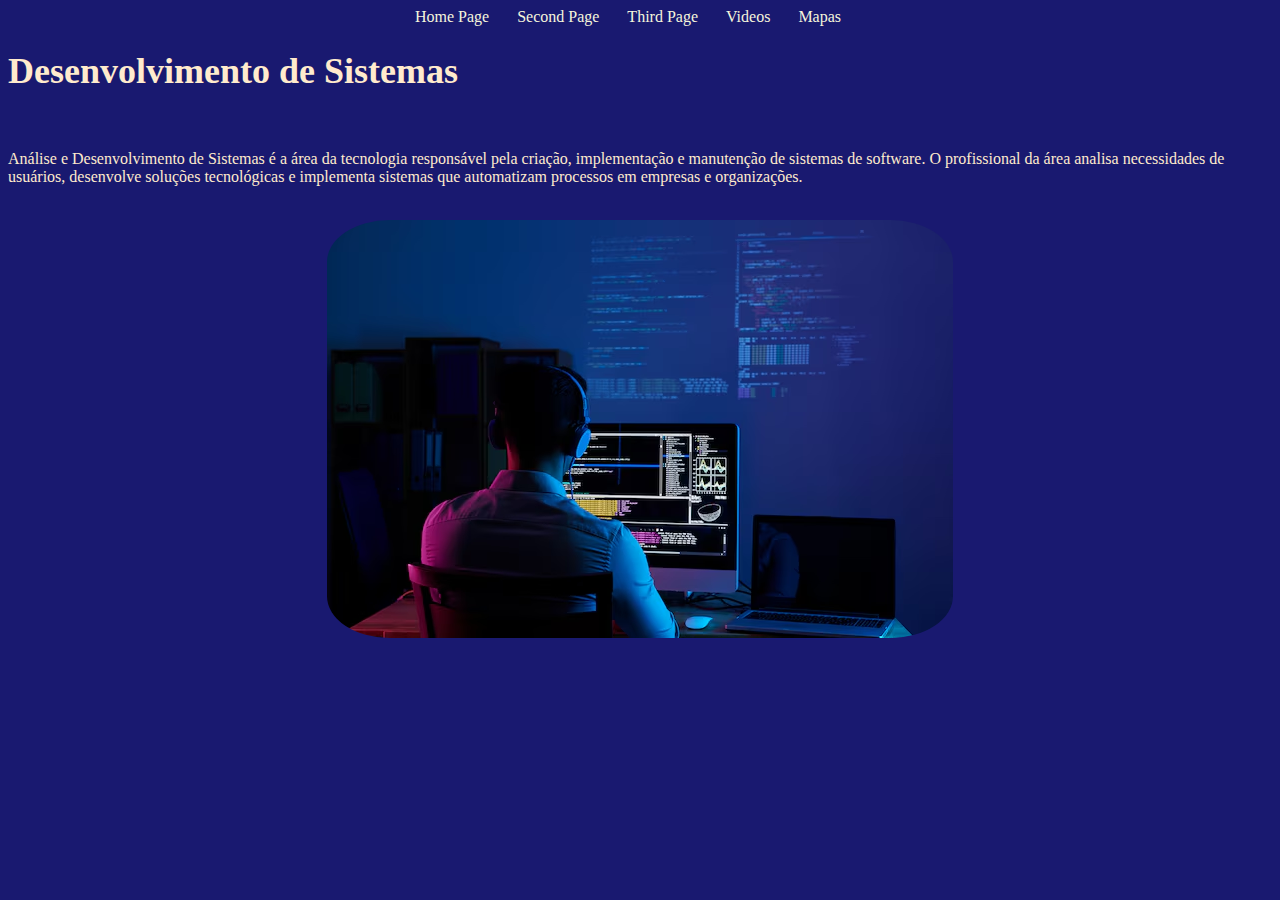
<file: Sitefeio_2-20241022T015428Z-001/Sitefeio_2/index.html>
<!DOCTYPE html>
<html lang="en">
<head>
    <meta charset="UTF-8">
    <meta name="viewport" content="width=device-width, initial-scale=1.0">
    <title>Document</title>
    <link rel="stylesheet" href="style.css">
</head>
<body>
    
    <nav>
        <a href="./index.html">Home Page</a>
        <a href="./secondpage.html">Second Page</a>
        <a href="./thirdpage.html">Third Page</a>
        <a href="./videos.html">Videos</a>
        <a href="./mapas.html">Mapas</a>
    </nav>
    <h1>Desenvolvimento de Sistemas</h1>
    <br>
    <p>Análise e Desenvolvimento de Sistemas é a área da tecnologia responsável pela criação, implementação e manutenção de sistemas de software. O profissional da área analisa necessidades de usuários, desenvolve soluções tecnológicas e implementa sistemas que automatizam processos em empresas e organizações.</p>
    <br>
    <div id="cabadopc">
     <img src="./home_page.avif">
    </div>
</body>
</html>
</file>
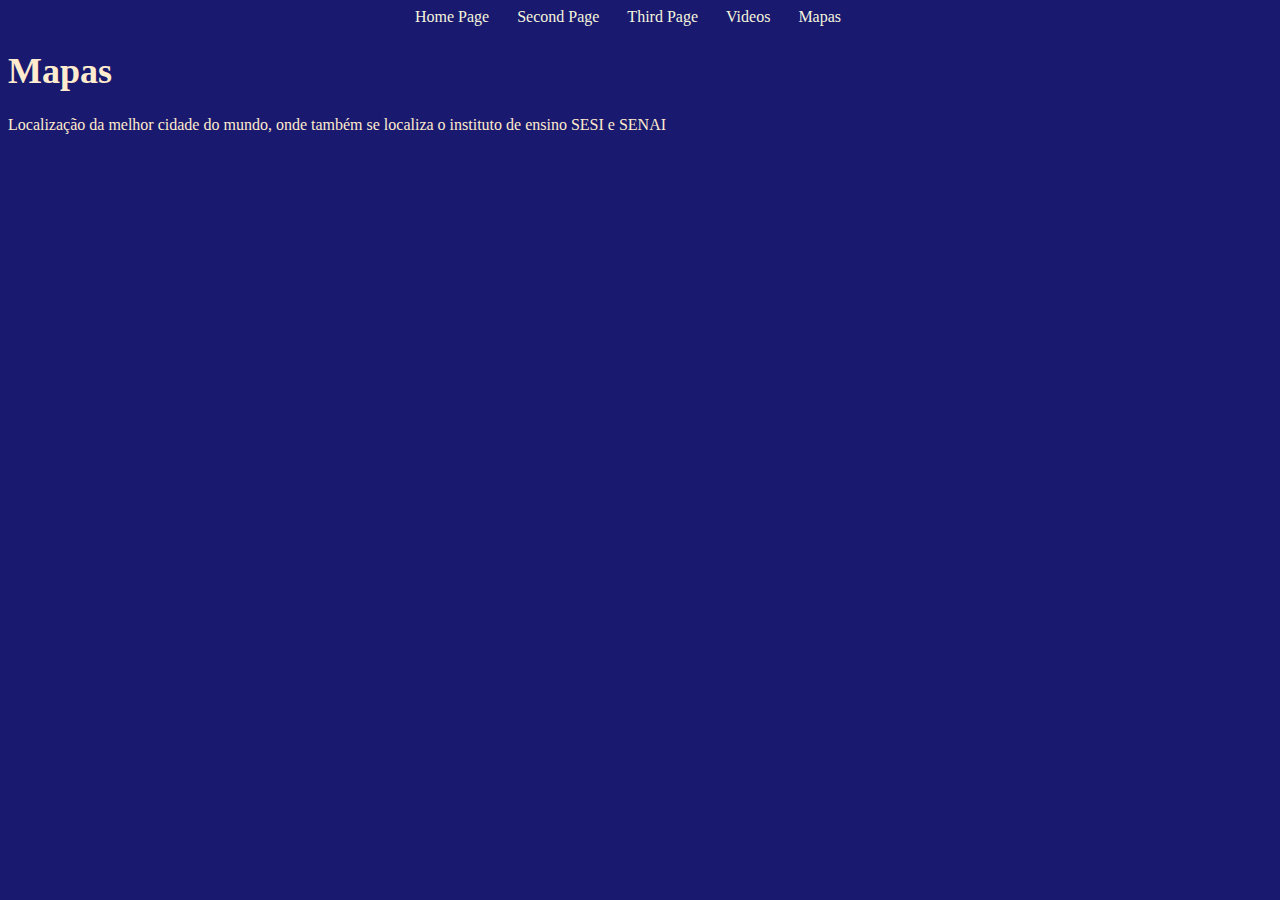
<file: Sitefeio_2-20241022T015428Z-001/Sitefeio_2/mapas.html>
<!DOCTYPE html>
<html lang="en">
<head>
    <meta charset="UTF-8">
    <meta name="viewport" content="width=device-width, initial-scale=1.0">
    <title>Document</title>
    <link rel="stylesheet" href="style.css">
</head>
<body>
    
    <nav>
        <a href="./index.html">Home Page</a>
        <a href="./secondpage.html">Second Page</a>
        <a href="./thirdpage.html">Third Page</a>
        <a href="./videos.html">Videos</a>
        <a href="./mapas.html">Mapas</a>
    </nav>
    <h1>Mapas</h1>
    <p>Localização da melhor cidade do mundo, onde também se localiza o instituto de ensino SESI e SENAI</p>
    <iframe src="https://www.google.com/maps/embed?pb=!1m18!1m12!1m3!1d28379.86023860194!2d-48.63400540000001!3d-27.235391950000004!2m3!1f0!2f0!3f0!3m2!1i1024!2i768!4f13.1!3m3!1m2!1s0x94d8a96722683abb%3A0xd95794b9cc95d33f!2sTijucas%2C%20SC%2C%2088200-000!5e0!3m2!1spt-BR!2sbr!4v1728990100715!5m2!1spt-BR!2sbr" width="600" height="450" style="border:0;" allowfullscreen="" loading="lazy" referrerpolicy="no-referrer-when-downgrade"></iframe>
   

</body>
</html>
</file>
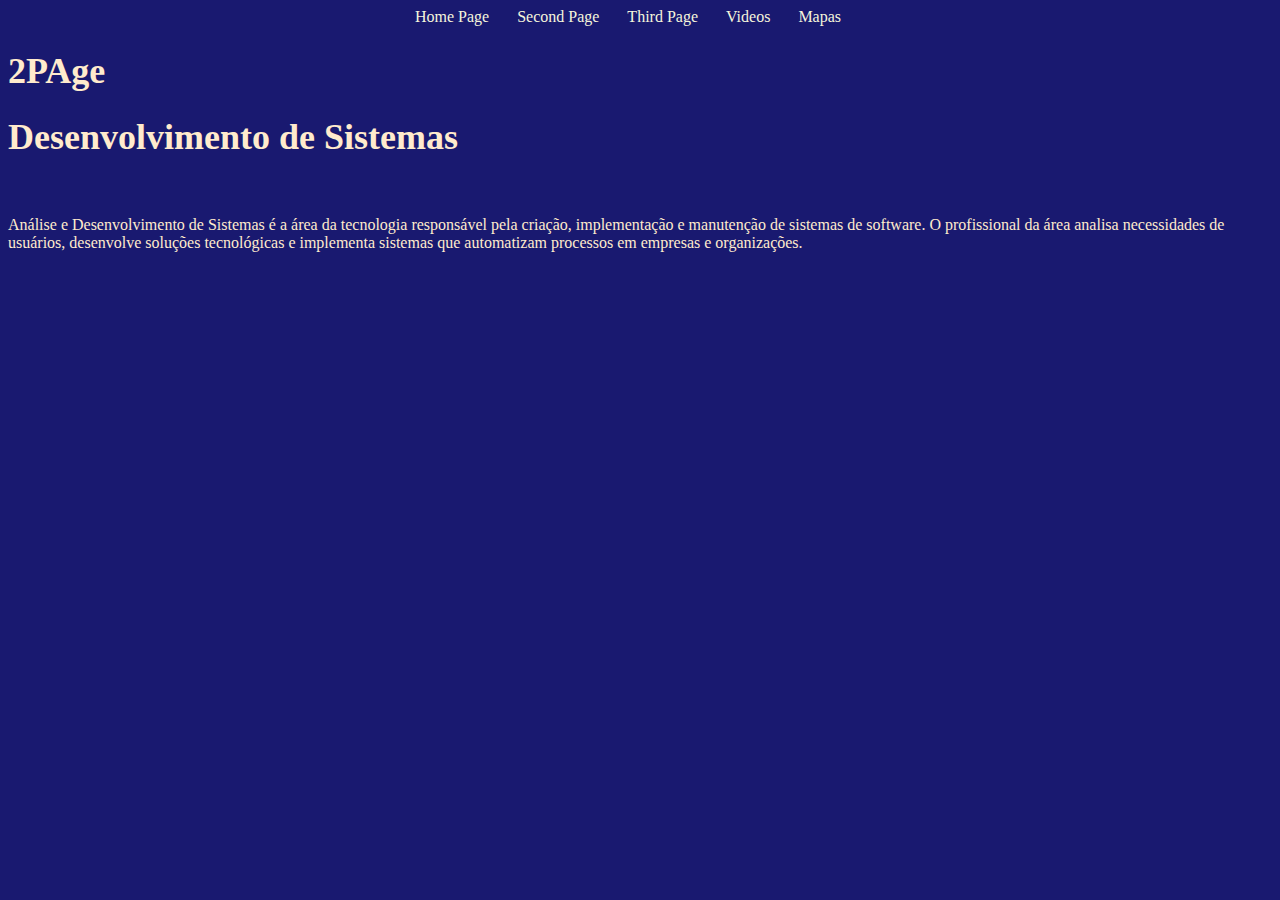
<file: Sitefeio_2-20241022T015428Z-001/Sitefeio_2/secondpage.html>
<!DOCTYPE html>
<html lang="en">
<head>
    <meta charset="UTF-8">
    <meta name="viewport" content="width=device-width, initial-scale=1.0">
    <title>Document</title>
    <link rel="stylesheet" href="style.css">
</head>
<body>
    
    <nav>
        <a href="./index.html">Home Page</a>
        <a href="./secondpage.html">Second Page</a>
        <a href="./thirdpage.html">Third Page</a>
        <a href="./videos.html">Videos</a>
        <a href="./mapas.html">Mapas</a>
    </nav>
    <h1>2PAge</h1>
    <h1>Desenvolvimento de Sistemas</h1>
    <br>
    <p>Análise e Desenvolvimento de Sistemas é a área da tecnologia responsável pela criação, implementação e manutenção de sistemas de software. O profissional da área analisa necessidades de usuários, desenvolve soluções tecnológicas e implementa sistemas que automatizam processos em empresas e organizações.</p>
    <br>
</body>
</html>
</file>
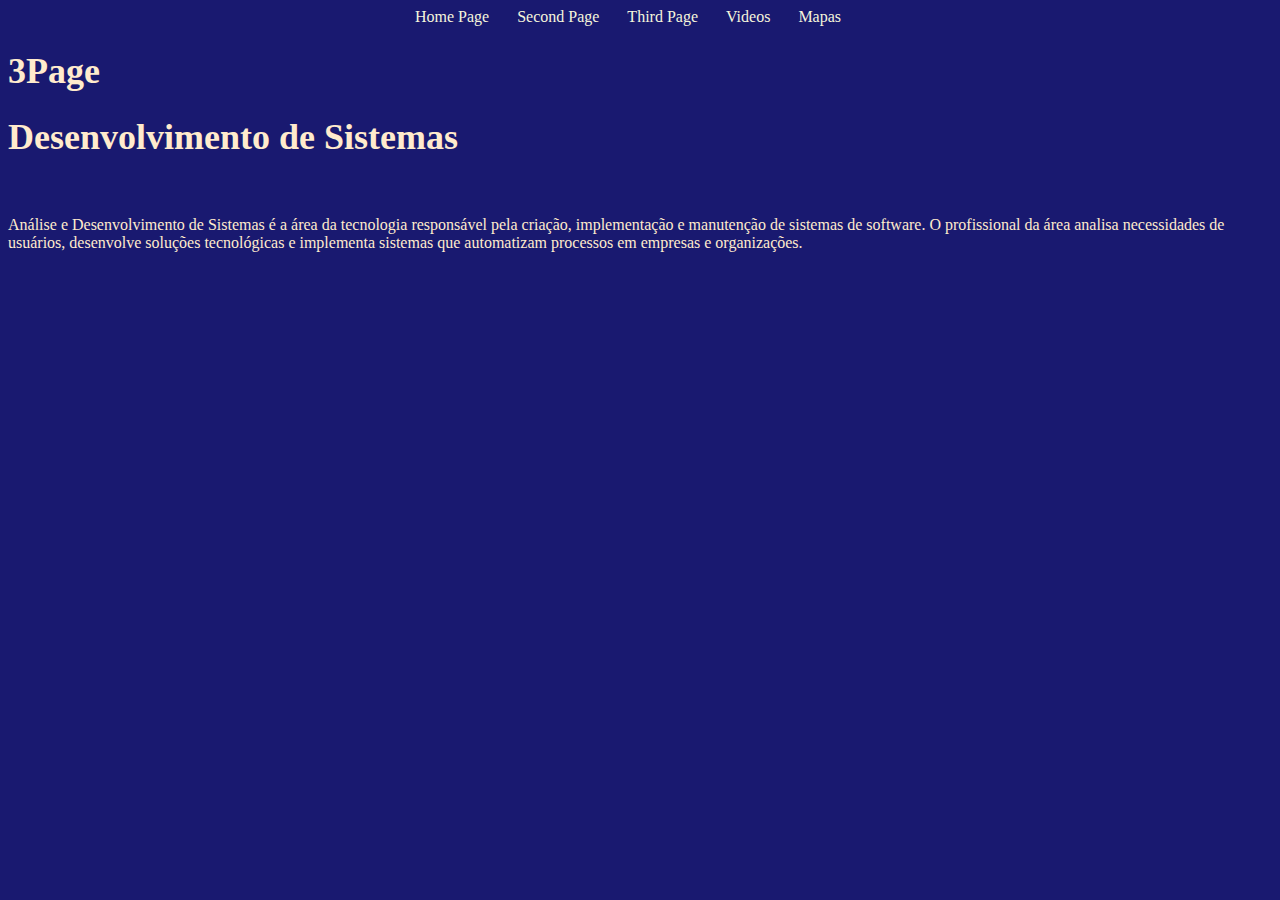
<file: Sitefeio_2-20241022T015428Z-001/Sitefeio_2/thirdpage.html>
<!DOCTYPE html>
<html lang="en">
<head>
    <meta charset="UTF-8">
    <meta name="viewport" content="width=device-width, initial-scale=1.0">
    <title>Document</title>
    <link rel="stylesheet" href="style.css">
</head>
<body>
    
    <nav>
        <a href="./index.html">Home Page</a>
        <a href="./secondpage.html">Second Page</a>
        <a href="./thirdpage.html">Third Page</a>
        <a href="./videos.html">Videos</a>
        <a href="./mapas.html">Mapas</a>
    </nav>
    <h1>3Page</h1>
    <h1>Desenvolvimento de Sistemas</h1>
    <br>
    <p>Análise e Desenvolvimento de Sistemas é a área da tecnologia responsável pela criação, implementação e manutenção de sistemas de software. O profissional da área analisa necessidades de usuários, desenvolve soluções tecnológicas e implementa sistemas que automatizam processos em empresas e organizações.</p>
    <br>
</body>
</html>
</file>
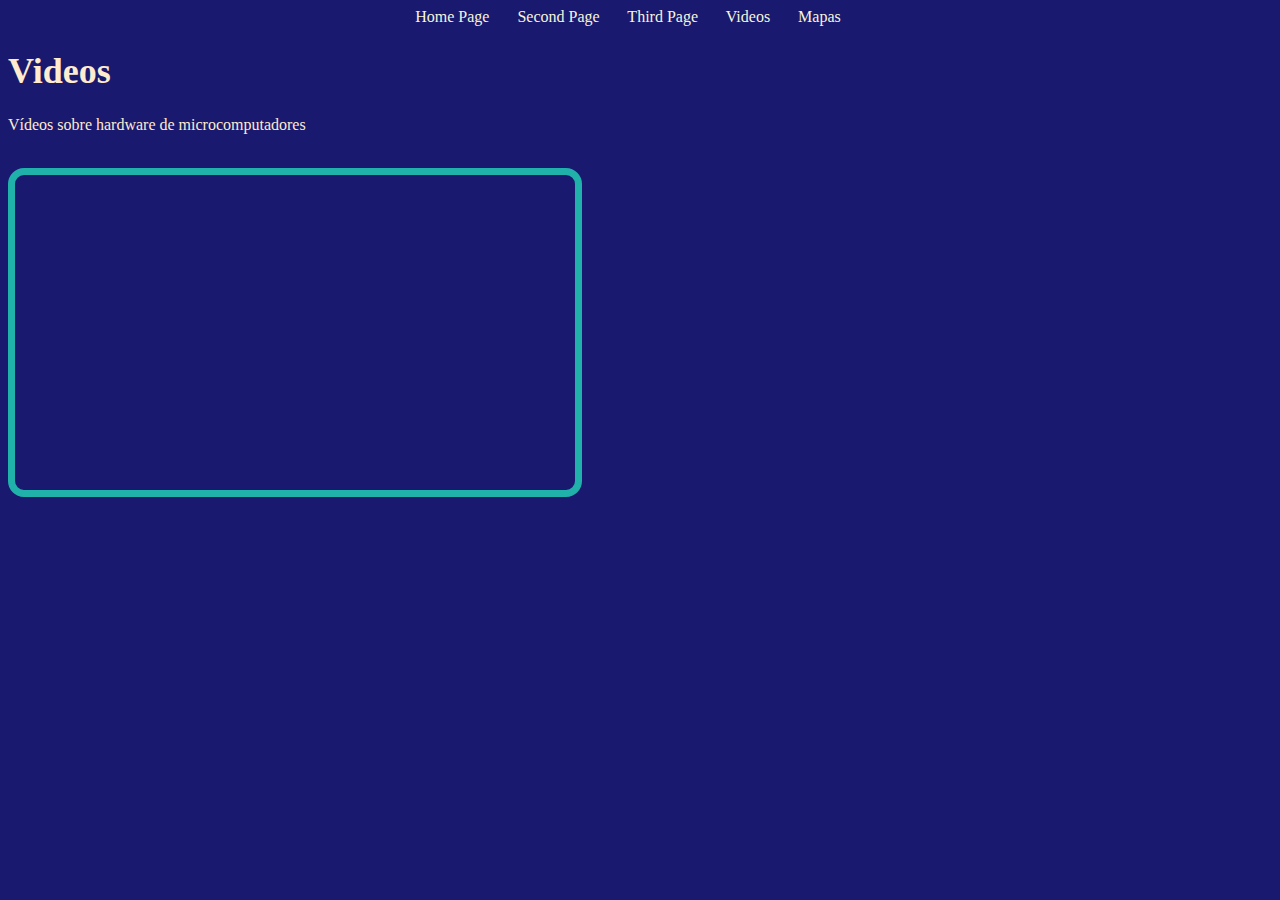
<file: Sitefeio_2-20241022T015428Z-001/Sitefeio_2/videos.html>
<!DOCTYPE html>
<html lang="en">
<head>
    <meta charset="UTF-8">
    <meta name="viewport" content="width=device-width, initial-scale=1.0">
    <title>Document</title>
    <link rel="stylesheet" href="style.css">
</head>
<body>
    
    <nav>
        <a href="./index.html">Home Page</a>
        <a href="./secondpage.html">Second Page</a>
        <a href="./thirdpage.html">Third Page</a>
        <a href="./videos.html">Videos</a>
        <a href="./mapas.html">Mapas</a>
    </nav>
    <h1>Videos</h1>
    <P>Vídeos sobre hardware de microcomputadores</P>
    <br>
    <div class="video">
        <iframe width="560" height="315" src="https://www.youtube.com/embed/OtD14AB8aow?si=eUZCjwYFsjygDzcm" title="YouTube video player" frameborder="0" allow="accelerometer; autoplay; clipboard-write; encrypted-media; gyroscope; picture-in-picture; web-share" referrerpolicy="strict-origin-when-cross-origin" allowfullscreen></iframe>
    </div>
</body>
</html>
</file>
<file: Sitefeio_2-20241022T015428Z-001/Sitefeio_2/style.css>
body{
    background-color: midnightblue;
    color: blanchedalmond;
}
nav{
    text-align: center;
}
nav a{
   font-size: 24;
   font-family: 'Times New Roman', Times, serif;
   color: beige;
   text-decoration: wavy;
   margin-right: 24px;
}
a:hover{
    background-color: navajowhite;
    padding: 8px;
    border-radius: 8px;
    cursor: pointer;
}
h1{
    font-size: 36px;
    font-family: Georgia, 'Times New Roman', Times, serif;
}
#cabadopc{
    text-align: center;
}
#cabadopc img{
    border-radius: 10%;
}

.video iframe{
    border: solid 7px lightseagreen;
    border-radius: 16px
}
</file>
